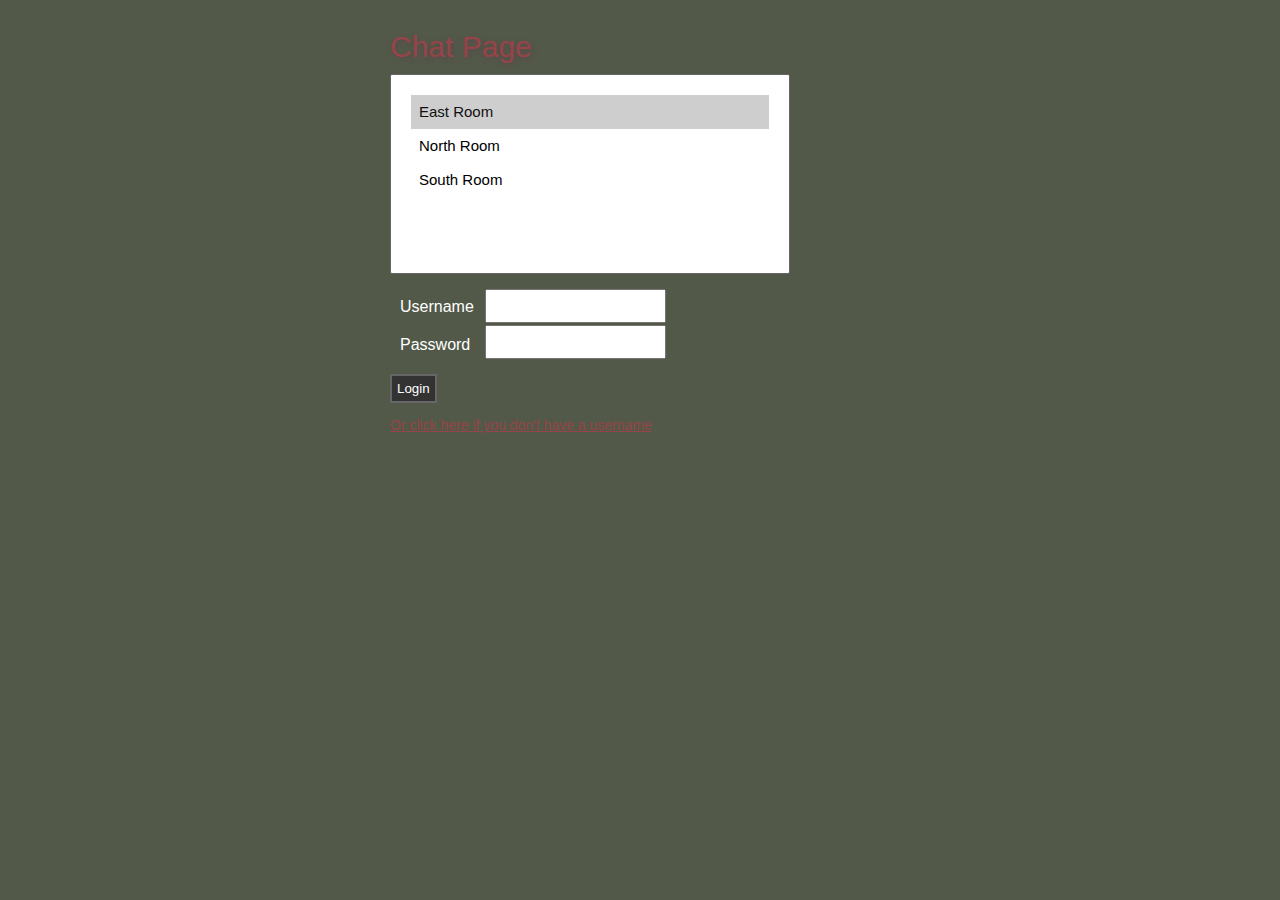
<file: index.html>
<!DOCTYPE html>
<html>

<head>

    <meta charset="UTF-8">
	<title>Chat Room</title>

	<link rel="stylesheet" href="style.css" type="text/css">

</head>

<body>

    <div id="page-wrap">
    
    <div id="header">
        <h1>Chat Page</h1>
    </div>

    <div id="section">
        <form method="POST" action="room/index.php">
            <select id="room-select" name="roomid" size="3" multiple>
                <option selected value="East">East Room</option>
                <option value="North">North Room</option>
                <option value="South">South Room</option>
            </select>
            <br><br>

            <div id="name-input">
                <label>Username</label>
                <input type="text" id="userid" name="userid">
                <br>
                
                <label>Password</label>
                <input type="password" id="userpass" name="userpass">
                <br><br>
                <input type="submit" value="Login" id="submit">
            </div>
            <br>

            <p><a href="createAccount.php" target="_blank">Or click here if you don't have a username</a></p>
        </form>
    </div>

    </div>

</body>

</html>
</file>
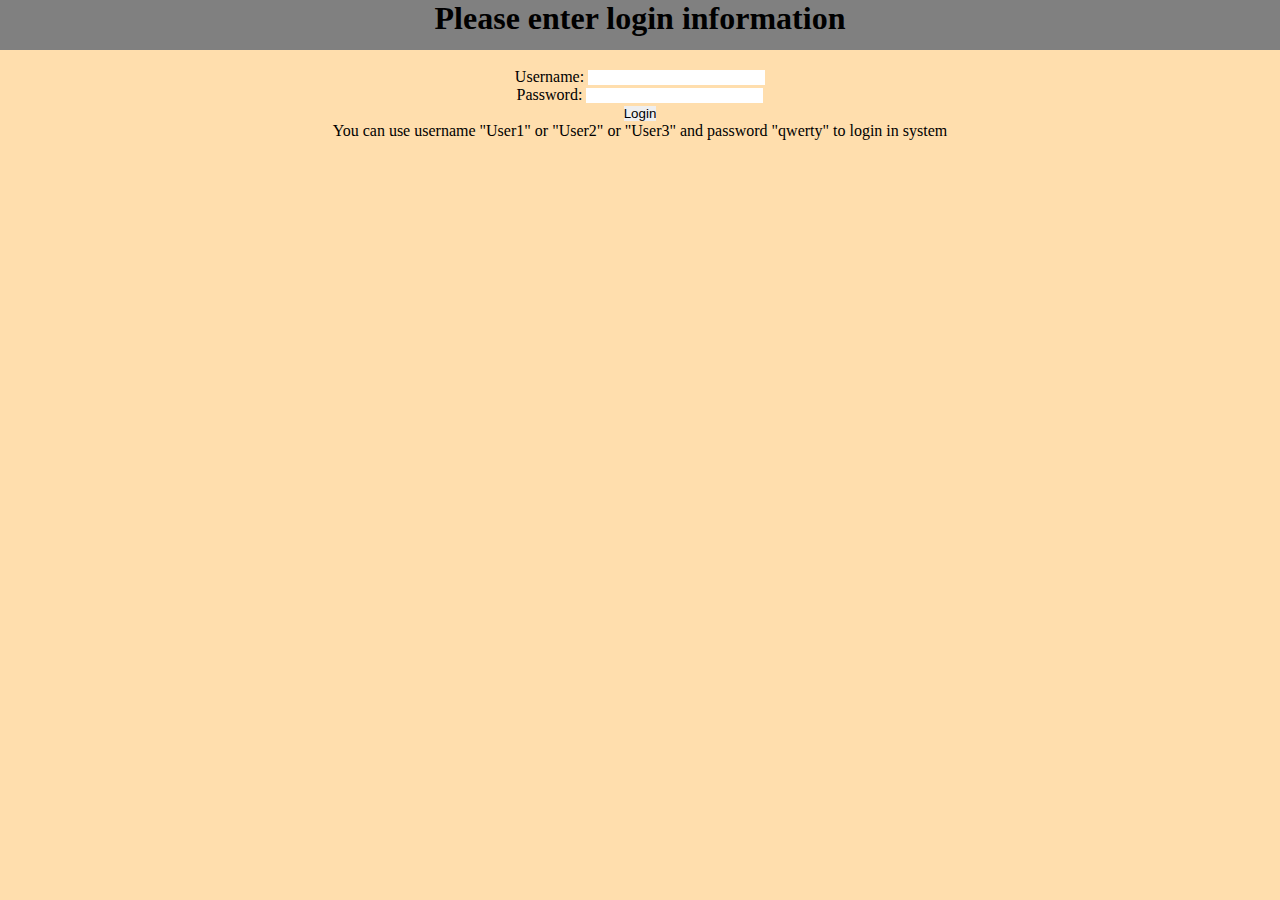
<file: login_form.html>
<!DOCTYPE html>

<link type="text/css" rel="stylesheet" href="loginstyles.css" />
<head>

        <meta charset="UTF-8">
        <meta name="Author" content="ChatClient">
        <title>CS344 Project</title> 

</head>
<h1>Please enter login information</h1>
<br>

<form class="login_form" method="post" action="main.php">
 <div>Username: <input type="text" name="username" /></div>
 <div>Password: <input type="password" name="password" /></div>
<div><input type="submit" value="Login" name="Login" /></div>
</form>
<div>You can use username "User1" or "User2" or "User3" and password "qwerty" to login in system</div>
</file>
<file: style.css>
* {
    margin: 0;
    padding: 0;
}

body {
    font: 12px "Lato", sans-serif;
    background: #525949;
}
h1, h2 {
    color: #964448;
    font: 30px "Lato", sans-serif;
    margin: 0 0 10px 0;
    text-shadow: 2px 2px 5px #5D464C;
}
#room-banner {
    width: 360px;
    filter: brightness(150%);
    filter: drop-shadow(5px 5px 5px #314659);
}
#page-wrap {
    width: 500px;
    margin: 30px auto;
    position: relative;
}
#name-input>label {
    display: inline-block;
    float: left;
    clear: left;
    text-align: right;
}


#chat-wrap {
    border: 1px solid #eee;
    margin: 0 0 15px 0;
}
#chat-area {
    height: 300px;
    overflow: auto;
    border: 1px solid #666;
    padding: 20px;
    background: white;
}
    #chat-area span {
        color: white;
        background: #333;
        padding: 4px 8px;
        -moz-border-radius: 5px;
        -webkit-border-radius: 8px;
        margin: 0 5px 0 0;
        font-size: 14px;
    }
    #chat-area p {
        padding: 8px 0;
        border-bottom: 1px solid #ccc;
        font-size: 14px;
    }
    #chat-area img {
        vertical-align: top;
    }

#name-area {
    position: absolute;
    top: 12px;
    right: 0;
    color: white;
    font: bold 12px "Lato", sans-serif;
    text-align: right;
}
    #name-area span {
        color: #964448;
    }



#send-message-area p {
    float: left;
    color: white;
    padding-top: 27px;
    font: "Lato", sans-serif;
    font-size: 18px;
}
#sendie {
    border: 3px solid #999;
    width: 360px;
    padding: 10px;
    font: 12px "Helvetica", sans-serif;
    float: right;
}

#room-select {
    height: 200px;
    width: 400px;
    border: 1px solid #666;
    padding: 20px;
    background: white;
}
    #room-select option {
        padding: 8px;
        font-size: 15px;
    }

.dropdown {
    position: relative;
    display: inline-block;
}
.dropdown-content {
    display: none;
    position: absolute;
    float: left;
    background-color: #4b4b4b;
}

#section label {
    color: white;
    padding: 10px;
    font-size: 16px;
}
#userid, #userpass, #userpass-repeat {
    height: 30px;
    margin: 1px;
}
    #userid p, #userpass p {
        font-size: 14px;
    }

#new-user-form p {
    color: white;
    font-size: 14px;
}

form a {
    color: #964448;
    font-size: 14px;
}
    form a:hover {
        text-shadow: 1px 1px 3px #5D464C;
    }

#send-button, #submit, #emote-button {
    border: 2px solid #666;
    padding: 5px;
    background: #333;
    color: white;
}
    #send-button:hover, #submit:hover, #emote-button:hover {
        filter: drop-shadow(1px 1px 4px #C0BEB1);
    }
</file>
<file: loginstyles.css>
*{
    margin: 0;
    padding: 0;
    border: 0;
    vertical-align: baseline;
}
div{
    
}

body{
    text-align: center;
    background-color: navajowhite;
}
form {
    text-align: center;

}
h1 {
    background-color: gray;
    padding: 0;
    border: 0;
    height: 50px;
}
</file>
